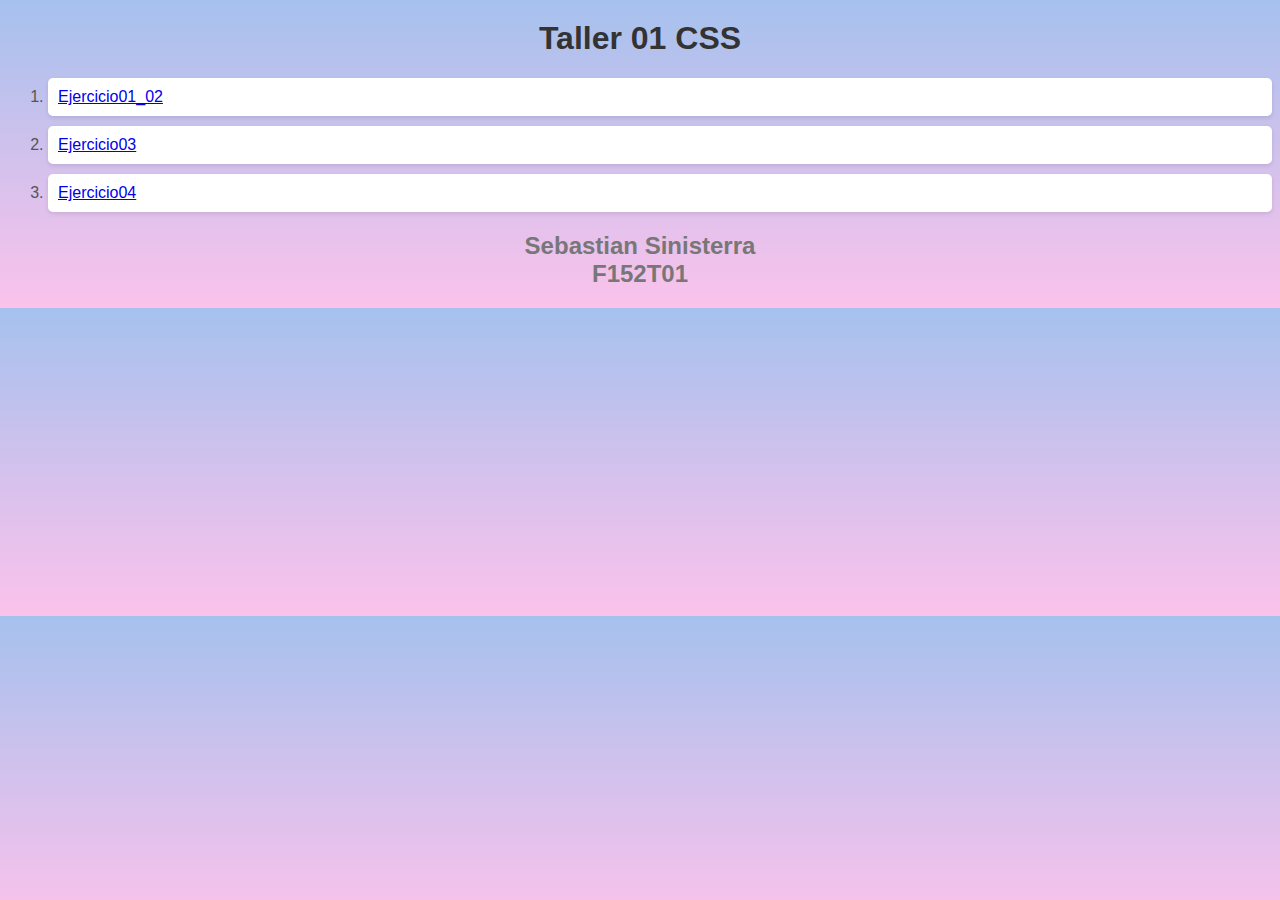
<file: index.html>
<!DOCTYPE html>
<html lang="en">

<head>
    <meta charset="UTF-8">
    <meta name="viewport" content="width=device-width, initial-scale=1.0">
    <title>Document</title>
    <link rel="stylesheet" href="./styles.css">
</head>

<body>
    <h1>Taller 01 CSS</h1>
    <ol>
        <li><a href="./taller_css/parte_html/ejercicio0102.html">Ejercicio01_02</a></li>
        <li><a href="./taller_css/parte_html/ejercicio3.html">Ejercicio03</a></li>
        <li><a href="./taller_css/parte_html/ejercicio4.html">Ejercicio04</a></li>
    </ol>
<footer><h2>Sebastian Sinisterra <br>F152T01</h2></footer>

</body>

</html>
</file>
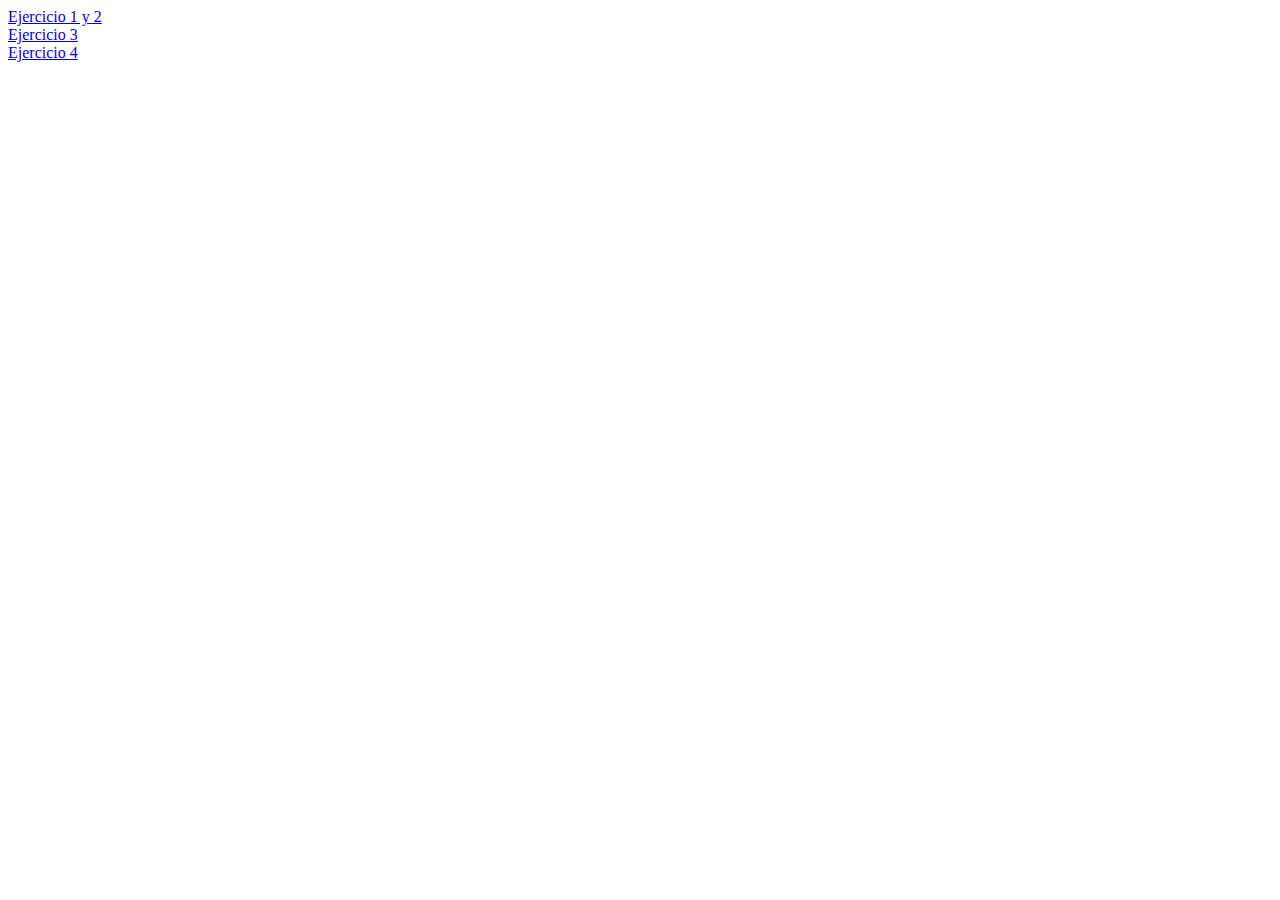
<file: taller_css/parte_html/index.html>
<!DOCTYPE html>
<html lang="en">
<head>
    <meta charset="UTF-8">
    <meta name="viewport" content="width=device-width, initial-scale=1.0">
    <title>Document</title>
</head>
<body>
    <a href="./16_06.html">Ejercicio 1 y 2</a>
    <nav></nav>

    <a href="./ejercicio3.html">Ejercicio 3</a>
    <nav></nav>
    <a href="./ejercicio4.html">Ejercicio 4</a>


    
</body>
</html>
</file>
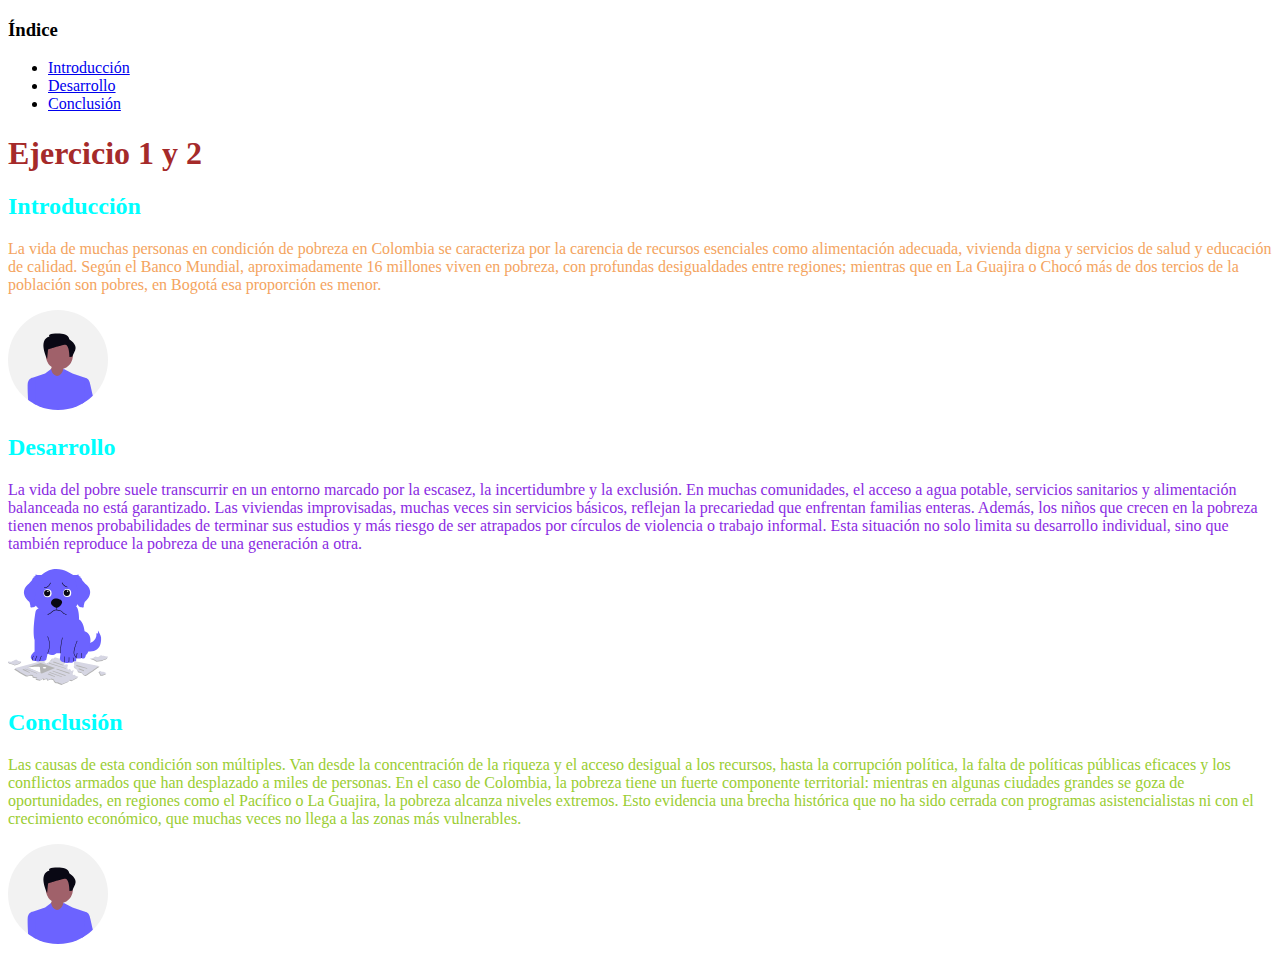
<file: taller_css/parte_html/16_06.html>
<!DOCTYPE html>
<html lang="en">
<head>
    <meta charset="UTF-8">
    <meta name="viewport" content="width=device-width, initial-scale=1.0">
    <link rel="stylesheet" href="../css_taller/16_06.css">
    <title>TEjercicio 1 y 2</title>
</head>
<body>

  <nav>
    <h3>Índice</h3>
    <ul>
      <li><a href="#introduccion">Introducción</a></li>
      <li><a href="#desarrollo">Desarrollo</a></li>
      <li><a href="#conclusion">Conclusión</a></li>
    </ul>
  </nav>

  <h1>Ejercicio 1 y 2</h1>

  <h2 id="introduccion">Introducción</h2>
  <p id="parrafo1">La vida de muchas personas en condición de pobreza en Colombia se caracteriza por la carencia de recursos esenciales como alimentación adecuada, vivienda digna y servicios de salud y educación de calidad. Según el Banco Mundial, aproximadamente 16 millones viven en pobreza, con profundas desigualdades entre regiones; mientras que en La Guajira o Chocó más de dos tercios de la población son pobres, en Bogotá esa proporción es menor.</p>
  <img src="/taller_css/RECURSOS/FOTOS/undraw_young-man-avatar_wgbd.svg" alt="" width="100">

  <h2 id="desarrollo">Desarrollo</h2>
  <p id="Parrafo2">La vida del pobre suele transcurrir en un entorno marcado por la escasez, la incertidumbre y la exclusión. En muchas comunidades, el acceso a agua potable, servicios sanitarios y alimentación balanceada no está garantizado. Las viviendas improvisadas, muchas veces sin servicios básicos, reflejan la precariedad que enfrentan familias enteras. Además, los niños que crecen en la pobreza tienen menos probabilidades de terminar sus estudios y más riesgo de ser atrapados por círculos de violencia o trabajo informal. Esta situación no solo limita su desarrollo individual, sino que también reproduce la pobreza de una generación a otra.</p>
  <img src="/taller_css/RECURSOS/FOTOS/undraw_page-eaten_b2rt.svg" alt="" width="100">

  <h2 id="conclusion">Conclusión</h2>
  <p id="parrafo3">Las causas de esta condición son múltiples. Van desde la concentración de la riqueza y el acceso desigual a los recursos, hasta la corrupción política, la falta de políticas públicas eficaces y los conflictos armados que han desplazado a miles de personas. En el caso de Colombia, la pobreza tiene un fuerte componente territorial: mientras en algunas ciudades grandes se goza de oportunidades, en regiones como el Pacífico o La Guajira, la pobreza alcanza niveles extremos. Esto evidencia una brecha histórica que no ha sido cerrada con programas asistencialistas ni con el crecimiento económico, que muchas veces no llega a las zonas más vulnerables.</p>
  <img src="/taller_css/RECURSOS/FOTOS/undraw_young-man-avatar_wgbd.svg" alt="" width="100">

</body>

</html>
</file>
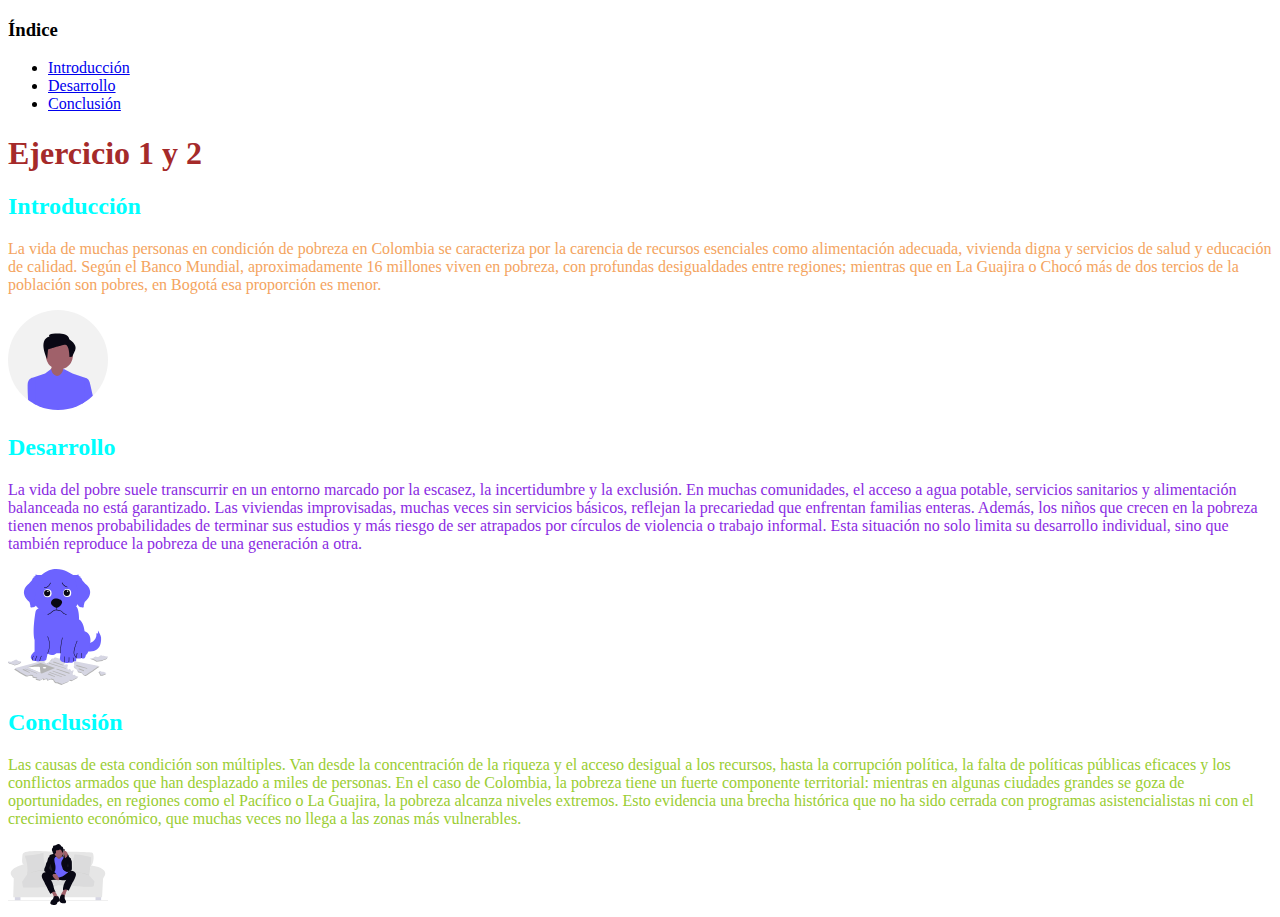
<file: taller_css/parte_html/ejercicio0102.html>
<!DOCTYPE html>
<html lang="en">
<head>
    <meta charset="UTF-8">
    <meta name="viewport" content="width=device-width, initial-scale=1.0">
    <link rel="stylesheet" href="../css_taller/ejercico0102.css">
    <title>Ejercicio 1 y 2</title>
</head>
<body>

  <nav>
    <h3>Índice</h3>
    <ul>
      <li><a href="#introduccion">Introducción</a></li>
      <li><a href="#desarrollo">Desarrollo</a></li>
      <li><a href="#conclusion">Conclusión</a></li>
    </ul>
  </nav>

  <h1>Ejercicio 1 y 2</h1>

  <h2 id="introduccion">Introducción</h2>
  <p id="parrafo1">La vida de muchas personas en condición de pobreza en Colombia se caracteriza por la carencia de recursos esenciales como alimentación adecuada, vivienda digna y servicios de salud y educación de calidad. Según el Banco Mundial, aproximadamente 16 millones viven en pobreza, con profundas desigualdades entre regiones; mientras que en La Guajira o Chocó más de dos tercios de la población son pobres, en Bogotá esa proporción es menor.</p>
  <img src="../RECURSOS/FOTOS/undraw_young-man-avatar_wgbd.svg" alt="" width="100">

  <h2 id="desarrollo">Desarrollo</h2>
  <p id="Parrafo2">La vida del pobre suele transcurrir en un entorno marcado por la escasez, la incertidumbre y la exclusión. En muchas comunidades, el acceso a agua potable, servicios sanitarios y alimentación balanceada no está garantizado. Las viviendas improvisadas, muchas veces sin servicios básicos, reflejan la precariedad que enfrentan familias enteras. Además, los niños que crecen en la pobreza tienen menos probabilidades de terminar sus estudios y más riesgo de ser atrapados por círculos de violencia o trabajo informal. Esta situación no solo limita su desarrollo individual, sino que también reproduce la pobreza de una generación a otra.</p>
  <img src="../RECURSOS/FOTOS/undraw_page-eaten_b2rt.svg" alt="" width="100">

  <h2 id="conclusion">Conclusión</h2>
  <p id="parrafo3">Las causas de esta condición son múltiples. Van desde la concentración de la riqueza y el acceso desigual a los recursos, hasta la corrupción política, la falta de políticas públicas eficaces y los conflictos armados que han desplazado a miles de personas. En el caso de Colombia, la pobreza tiene un fuerte componente territorial: mientras en algunas ciudades grandes se goza de oportunidades, en regiones como el Pacífico o La Guajira, la pobreza alcanza niveles extremos. Esto evidencia una brecha histórica que no ha sido cerrada con programas asistencialistas ni con el crecimiento económico, que muchas veces no llega a las zonas más vulnerables.</p>
  <img src="../RECURSOS/FOTOS/undraw_phone-call_cpf5.svg" alt="" width="100">

</body>

</html>
</file>
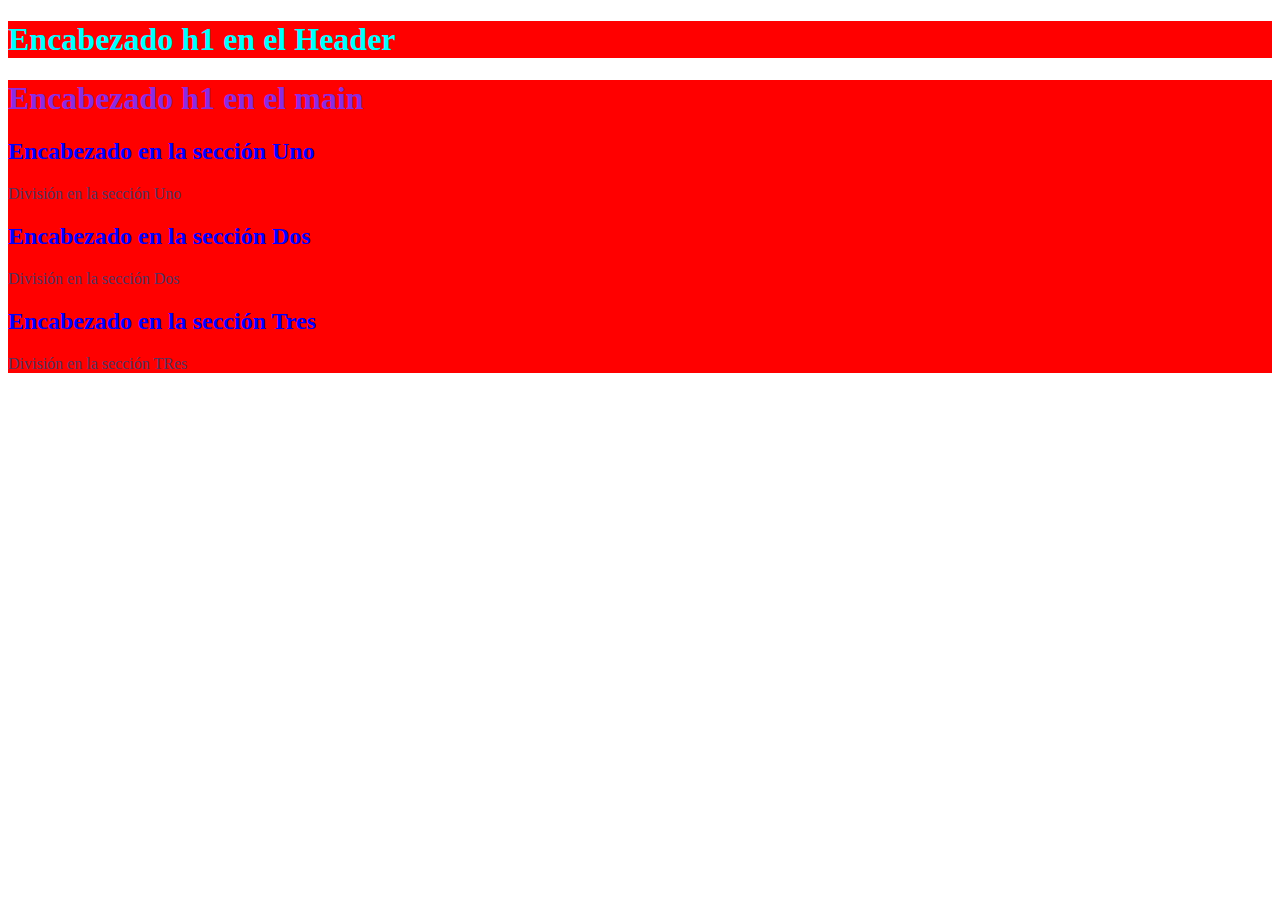
<file: taller_css/parte_html/ejercicio3.html>
<!DOCTYPE html>
<html lang="en">
<head>
    <meta charset="UTF-8">
    <meta name="viewport" content="width=device-width, initial-scale=1.0"><link rel="stylesheet" href="../css_taller/ejercicio3.css">
    <title>Document</title>
</head>
<body>
    <header>
                            <h1>Encabezado h1 en el Header</h1>
                        </header>
                        <main>
                            <h1>Encabezado h1 en el main</h1>
                            <section>
                                <h2>Encabezado en la sección Uno</h2>
                                <div>
                                <p>División en la sección Uno</p>
                                </div>
                            </section>
                            <section>
                                <h2>Encabezado en la sección Dos</h2>
                                <div>
                                <p>División en la sección Dos</p>
                                </div>
                            </section>
                            <section>
                                <h2>Encabezado en la sección Tres</h2>
                                <div>
                                <p>División en la sección TRes</p>
                                </div>
                            </section>
                        </main>
    
</body>
</html>
</file>
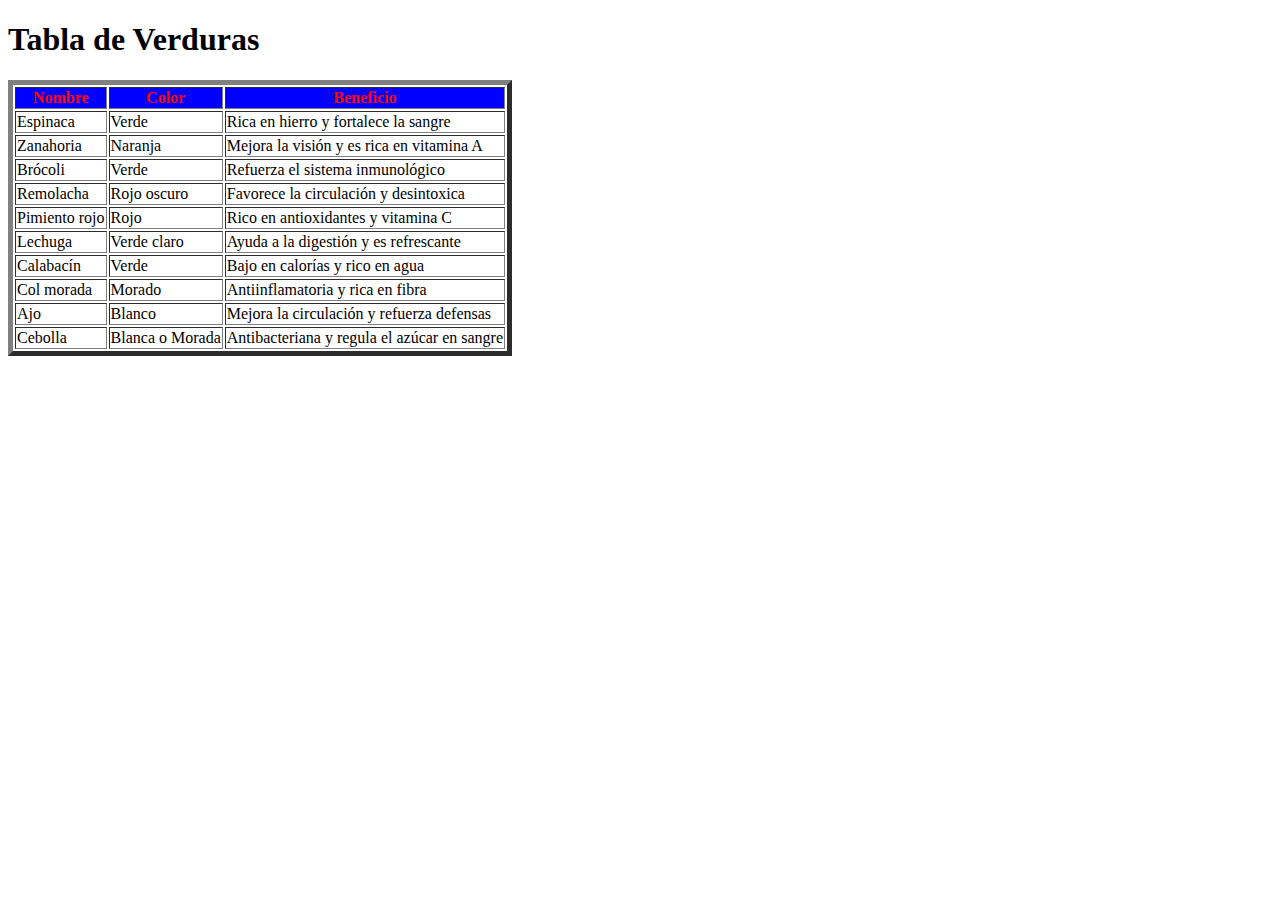
<file: taller_css/parte_html/ejercicio4.html>
<!DOCTYPE html>
<html lang="en">
<head>
    <meta charset="UTF-8">
    <meta name="viewport" content="width=device-width, initial-scale=1.0"><link rel="stylesheet" href="../css_taller/ejercicio4.css">
    <title>Document</title>
</head>
<body>
    <h1>Tabla de Verduras</h1>

  <table border="5">
    <thead>
      <tr>
        <th>Nombre</th>
        <th>Color</th>
        <th>Beneficio</th>
      </tr>
    </thead>
    <tbody>
      <tr>
        <td>Espinaca</td>
        <td>Verde</td>
        <td>Rica en hierro y fortalece la sangre</td>
      </tr>
      <tr>
        <td>Zanahoria</td>
        <td>Naranja</td>
        <td>Mejora la visión y es rica en vitamina A</td>
      </tr>
      <tr>
        <td>Brócoli</td>
        <td>Verde</td>
        <td>Refuerza el sistema inmunológico</td>
      </tr>
      <tr>
        <td>Remolacha</td>
        <td>Rojo oscuro</td>
        <td>Favorece la circulación y desintoxica</td>
      </tr>
      <tr>
        <td>Pimiento rojo</td>
        <td>Rojo</td>
        <td>Rico en antioxidantes y vitamina C</td>
      </tr>
      <tr>
        <td>Lechuga</td>
        <td>Verde claro</td>
        <td>Ayuda a la digestión y es refrescante</td>
      </tr>
      <tr>
        <td>Calabacín</td>
        <td>Verde</td>
        <td>Bajo en calorías y rico en agua</td>
      </tr>
      <tr>
        <td>Col morada</td>
        <td>Morado</td>
        <td>Antiinflamatoria y rica en fibra</td>
      </tr>
      <tr>
        <td>Ajo</td>
        <td>Blanco</td>
        <td>Mejora la circulación y refuerza defensas</td>
      </tr>
      <tr>
        <td>Cebolla</td>
        <td>Blanca o Morada</td>
        <td>Antibacteriana y regula el azúcar en sangre</td>
      </tr>
    </tbody>
  </table>
    
</body>
</html>
</file>
<file: styles.css>
body{background-image: linear-gradient(to top, #fbc2eb 0%, #a6c1ee 100%);}

h1{
  color: #333;
  font-family: 'Arial', sans-serif;
  text-align: center;
  margin-top: 20px;
}

li {
  font-family: 'Arial', sans-serif;
  color: #555;
  margin: 10px 0;
    padding: 10px;
    background-color: #fff;
    border-radius: 5px;
    box-shadow: 0 2px 4px rgba(0, 0, 0, 0.1);
}

footer {
  text-align: center;
  font-family: 'Arial', sans-serif;
  color: #777;
  margin-top: 20px;
}
</file>
<file: taller_css/css_taller/16_06.css>
h1{color: brown;}
h2{color: aqua;}
#Parrafo2{color: blueviolet;}
#parrafo1{color: sandybrown;}
#parrafo3{color: yellowgreen;}
</file>
<file: taller_css/css_taller/ejercico0102.css>
h1{color: brown;}
h2{color: aqua;}
#Parrafo2{color: blueviolet;}
#parrafo1{color: sandybrown;}
#parrafo3{color: yellowgreen;}
</file>
<file: taller_css/css_taller/ejercicio3.css>
header{color: aqua;background-color: red;}
main{color: blueviolet;background-color: red;}
section{color: blue;background-color: red;}
div{color: rgb(83, 52, 96); background-color: red;}
</file>
<file: taller_css/css_taller/ejercicio4.css>
thead{color: red; background-color: blue;}
</file>
